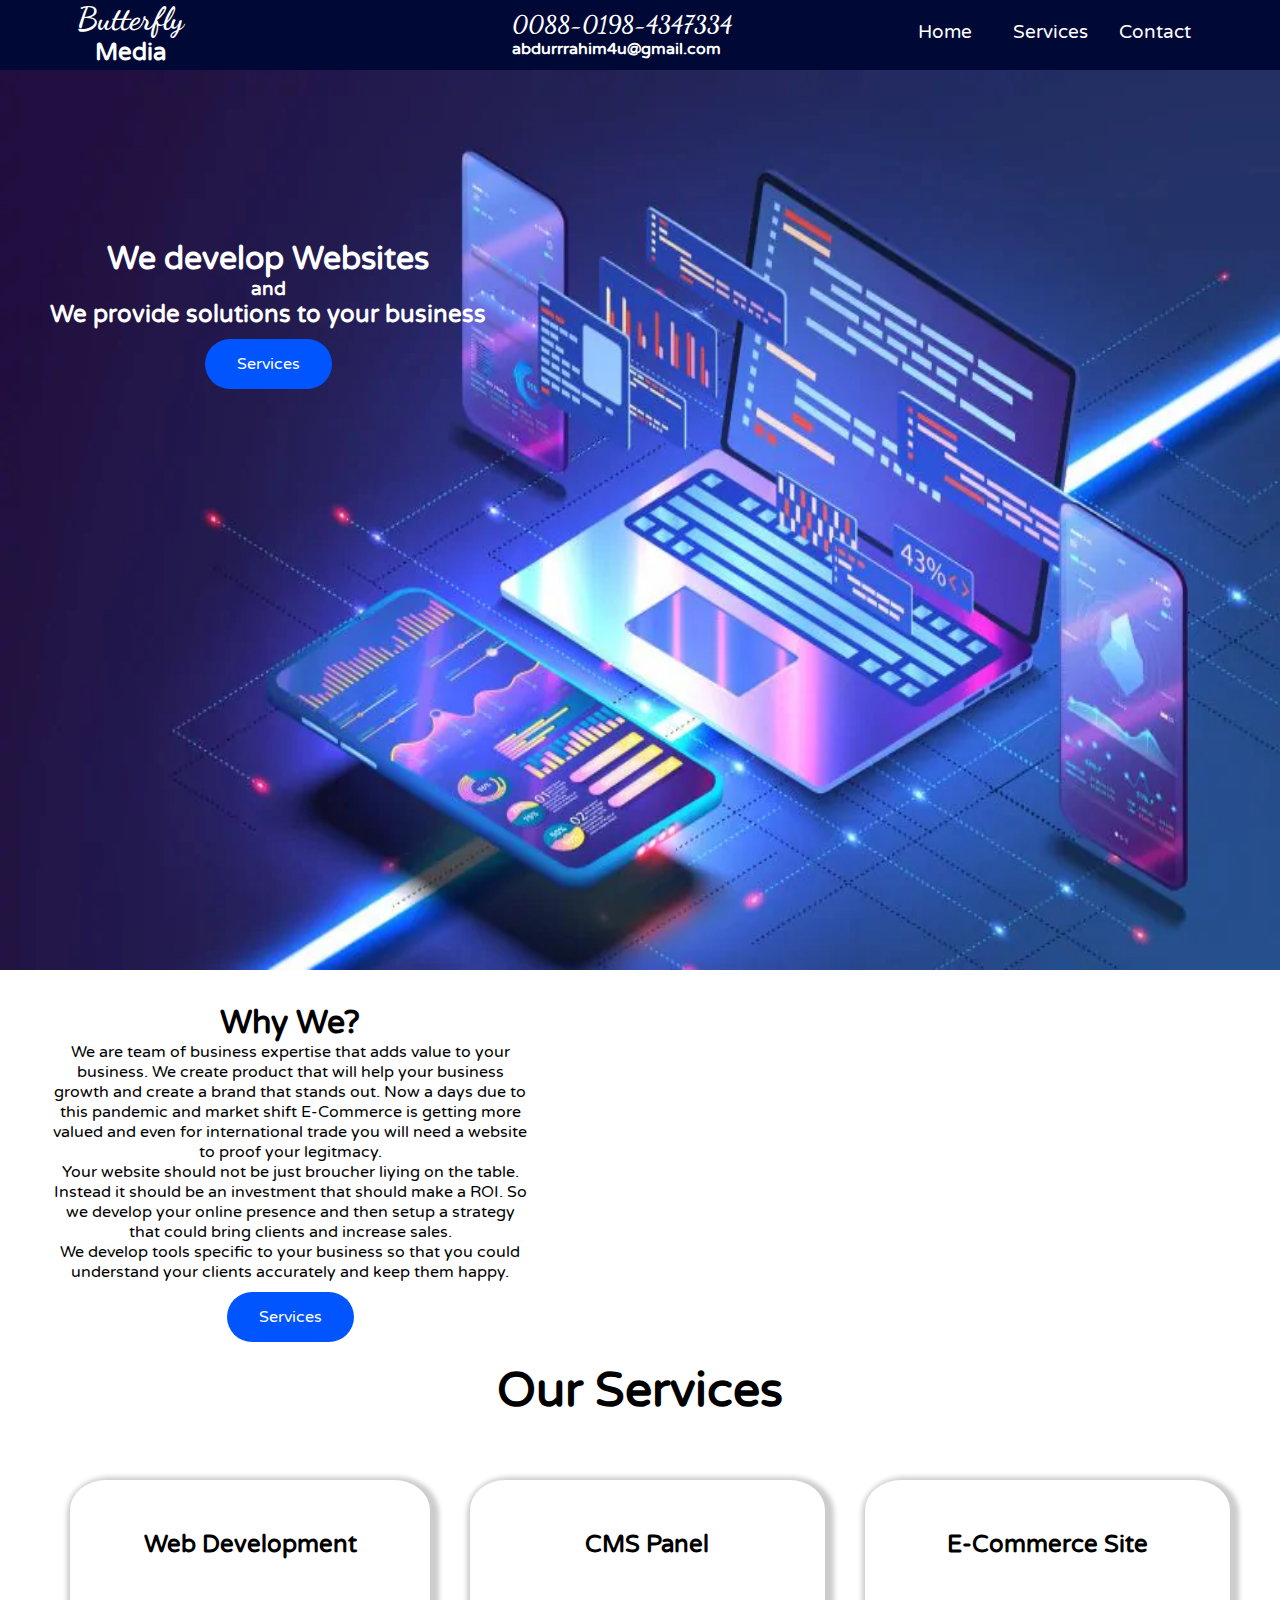
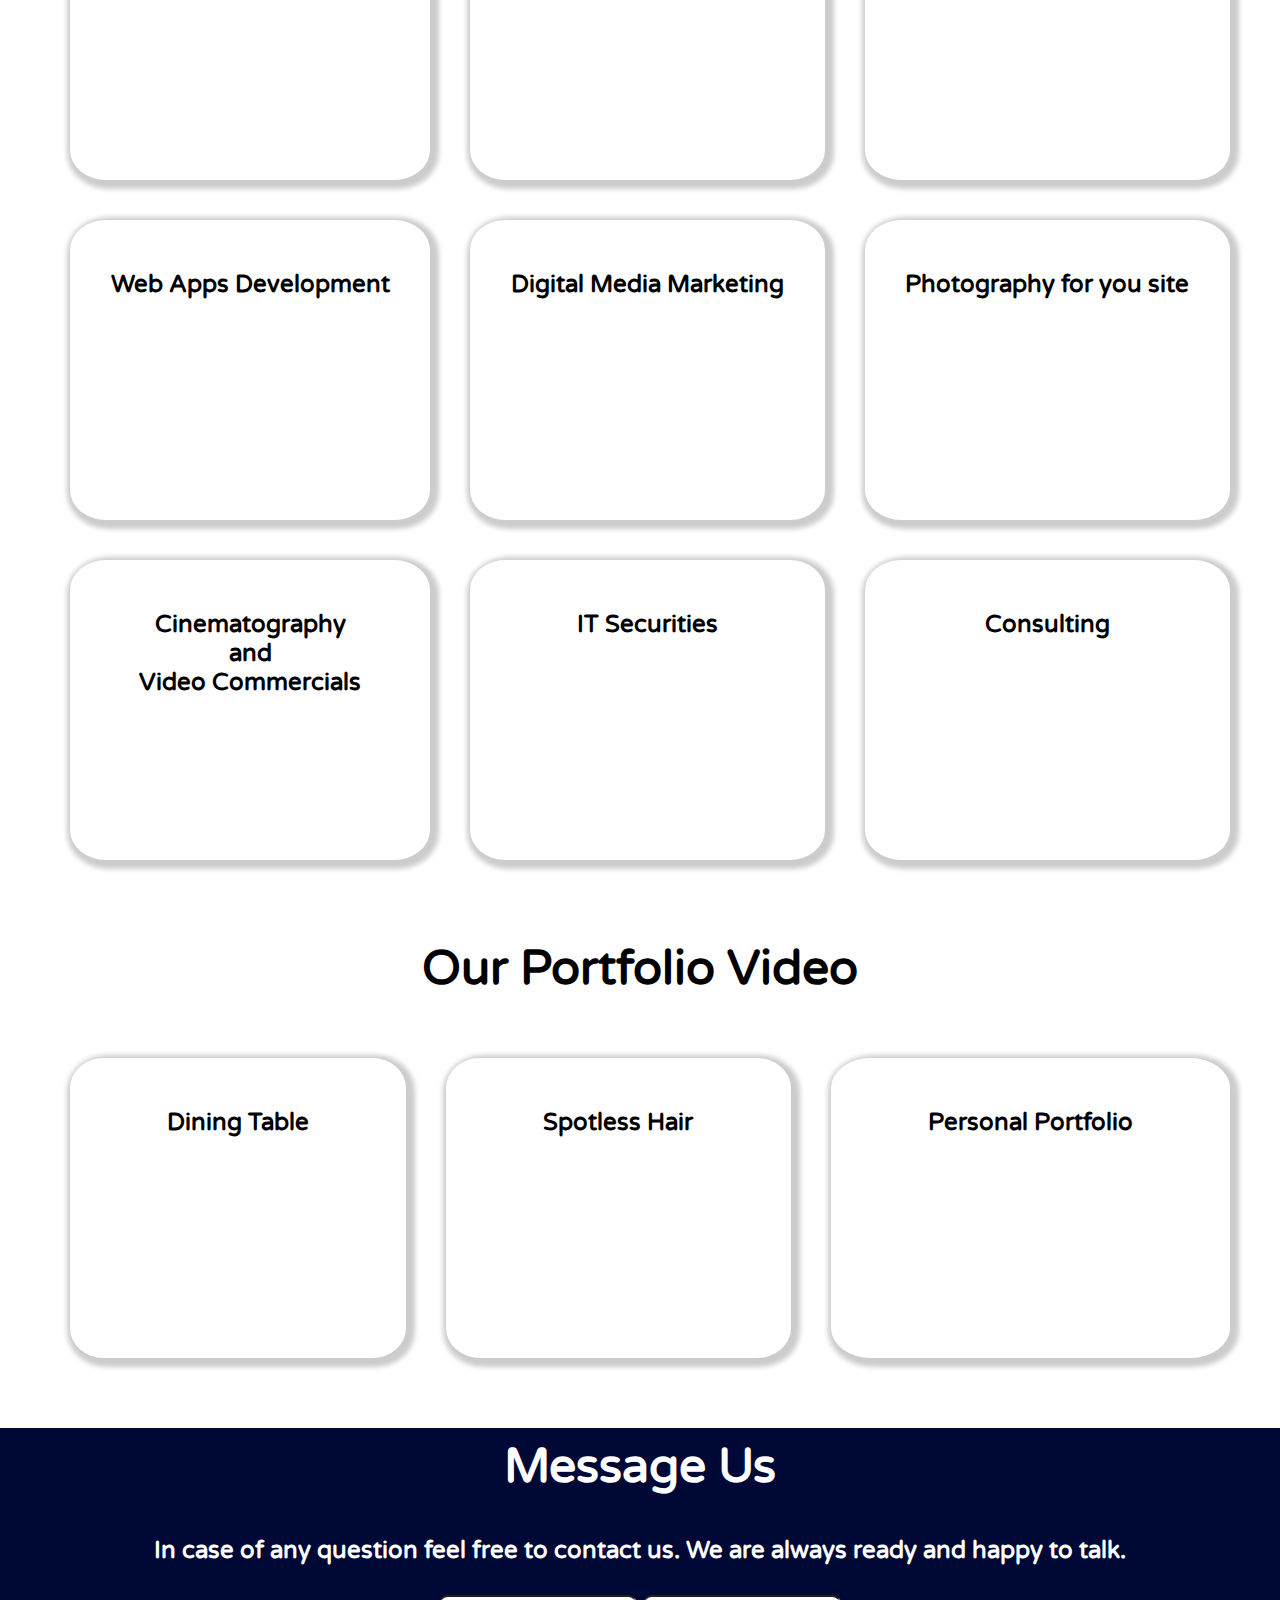
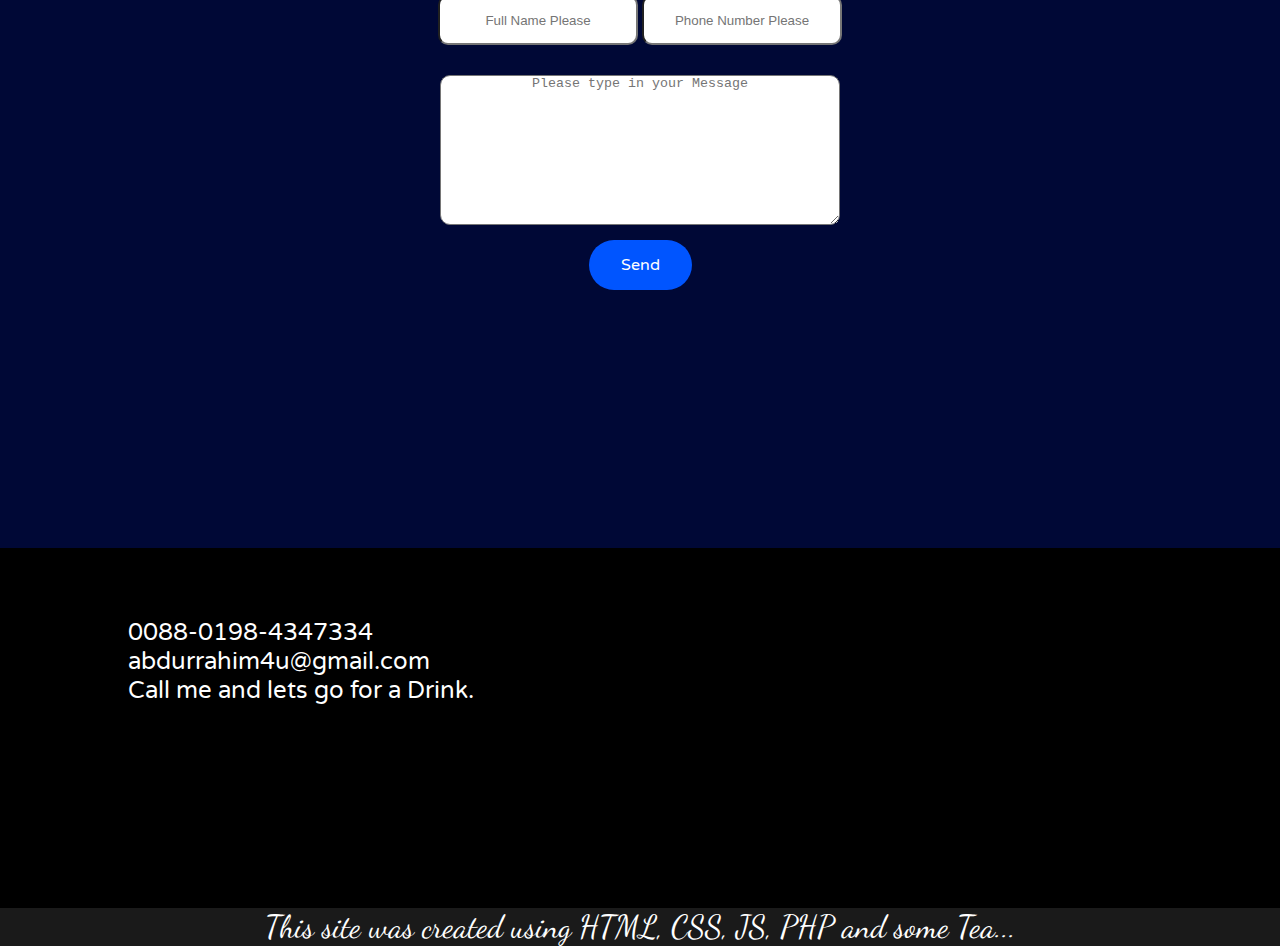
<file: Index.html>
<!DOCTYPE html>
<html lang="en">
<head>	
  <title>Butterfly Media</title>
  <meta charset="utf-8">
  <link rel="stylesheet" href="CSS/Index.css">
  <link rel="preconnect" href="https://fonts.googleapis.com">
  <link rel="preconnect" href="https://fonts.gstatic.com" crossorigin>
  <link href="https://fonts.googleapis.com/css2?family=Dancing+Script&display=swap" rel="stylesheet">
  <link href="https://fonts.googleapis.com/css2?family=Varela+Round&display=swap" rel="stylesheet">
  
  
</head>
<body>

	<div class="Main_Container">
	
		<div class="Header_Container">
			<div class="Company_logo">
				<h1>Butterfly</h1>
				<h2>Media</h2>
			</div>
			<div class="Contact">
				<h1>0088-0198-4347334</h1>
				<h2>abdurrrahim4u@gmail.com</h2>
			</div>
			<div class="Nav_Panel">
				<ul>
					<li><a href="#Cover_Image"></a>Home</li>
					<li><a href="#About_Us"></a>Services</li>
					<li><a href="#Message_Me"></a>Contact</li>
				</ul>
			</div>
		</div>
		
		<div class="Cover_Image" id="Cover_Image">
			<img src="Assets/cover/Web-Development2.webp" alt="Butterfly Media"></img>
			
			<div class="Company_Statement">
				<h1>We develop Websites</h1>
				<h3>and</h3>
				<h2>We provide solutions to your business</h2>
				<button class="actionbutton">Services</button>
			</div>
		</div>
		
		
		
		
		<div class="About_Us" id="About_Us">
			<div class="Content">
				<h1> Why We? </h1>
				<p>We are team of business expertise that adds value to your business.
				We create product that will help your business growth and create a 
				brand that stands out.
				Now a days due to this pandemic and market shift E-Commerce is getting more
				valued and even for international trade you will need a website to proof 
				your legitmacy.</p>
				<p>Your website should not be just broucher liying on the table. Instead it 
				should be an investment that should make a ROI. So we develop your online presence
				and then setup a strategy that could bring clients and increase sales.</p>
				<p>We develop tools specific to your business so that you could understand your clients
				accurately and keep them happy.</p>
				<button class="actionbutton">Services</button>
			</div>
			
			<div class="ContentImg">
			
			</div>
		</div>
		
		<div class="ServicesContent">
			<h1>Our Services</h1>
			
			<div class="Our_Service_Cards">
			
				<div class="Service_card">
				<h2>Web Development</h2>
				</div>
			
				<div class="Service_card">
					<h2>CMS Panel</h2>
				</div>
				
				<div class="Service_card">
					<h2>E-Commerce Site</h2>
				</div>
				
				<div class="Service_card">
					<h2>Web Apps Development</h2>
				</div>
				
				<div class="Service_card">
					<h2>Digital Media Marketing</h2>
				</div>
				
				<div class="Service_card">
					<h2>Photography for you site</h2>
				</div>
				
				<div class="Service_card">
					<h2>Cinematography<br>
					and<br>
					Video Commercials</h2>
				</div>
				
				<div class="Service_card">
					<h2>IT Securities</h2>
				</div>
				
				<div class="Service_card">
					<h2>Consulting</h2>
				</div>
			
			</div>
			
		</div>
		
		<div class="Our_Portfolio">
			<h1>Our Portfolio Video</h1>
			
			<div class="Our_Portfolio_Cards">
			
				<div class="Ourpf_Card">
					<h2>Dining Table</h2>
				</div>
				
				<div class="Ourpf_Card">
					<h2>Spotless Hair</h2>
				</div>
				
				<div class="Ourpf_Card">
					<h2>Personal Portfolio</h2>
				</div>	
				
			</div>
		</div>
		
		
			<div class="Message_Me" id="Message_Me">
				<h1>Message Us</h1>
				<h2>In case of any question feel free to contact us. We are always ready and happy to talk.</h2>
				<form id="" class="" action="">
					
					<input type="text" class="FName" id="FName" placeholder="Full Name Please">
					<input type="text" class="PNumber" id="PNumber" placeholder="Phone Number Please"><br>
					<textarea class="Message" id="Message" placeholder="Please type in your Message"></textarea><br>
				
					<button class="actionbutton">Send</button>

				</form>
		
			</div>
			
	</div>
	
	<div class="FooterContainer">
		<div class="footernote">
			<p>0088-0198-4347334</p>
			<p>abdurrahim4u@gmail.com</p>
			<p>Call me and lets go for a Drink.</p>
		</div>
	</div>
	<div class="Copywright">
		<p>This site was created using HTML, CSS, JS, PHP and some Tea...</p>
	</div>
	

	

	


</body>
</html>
</file>
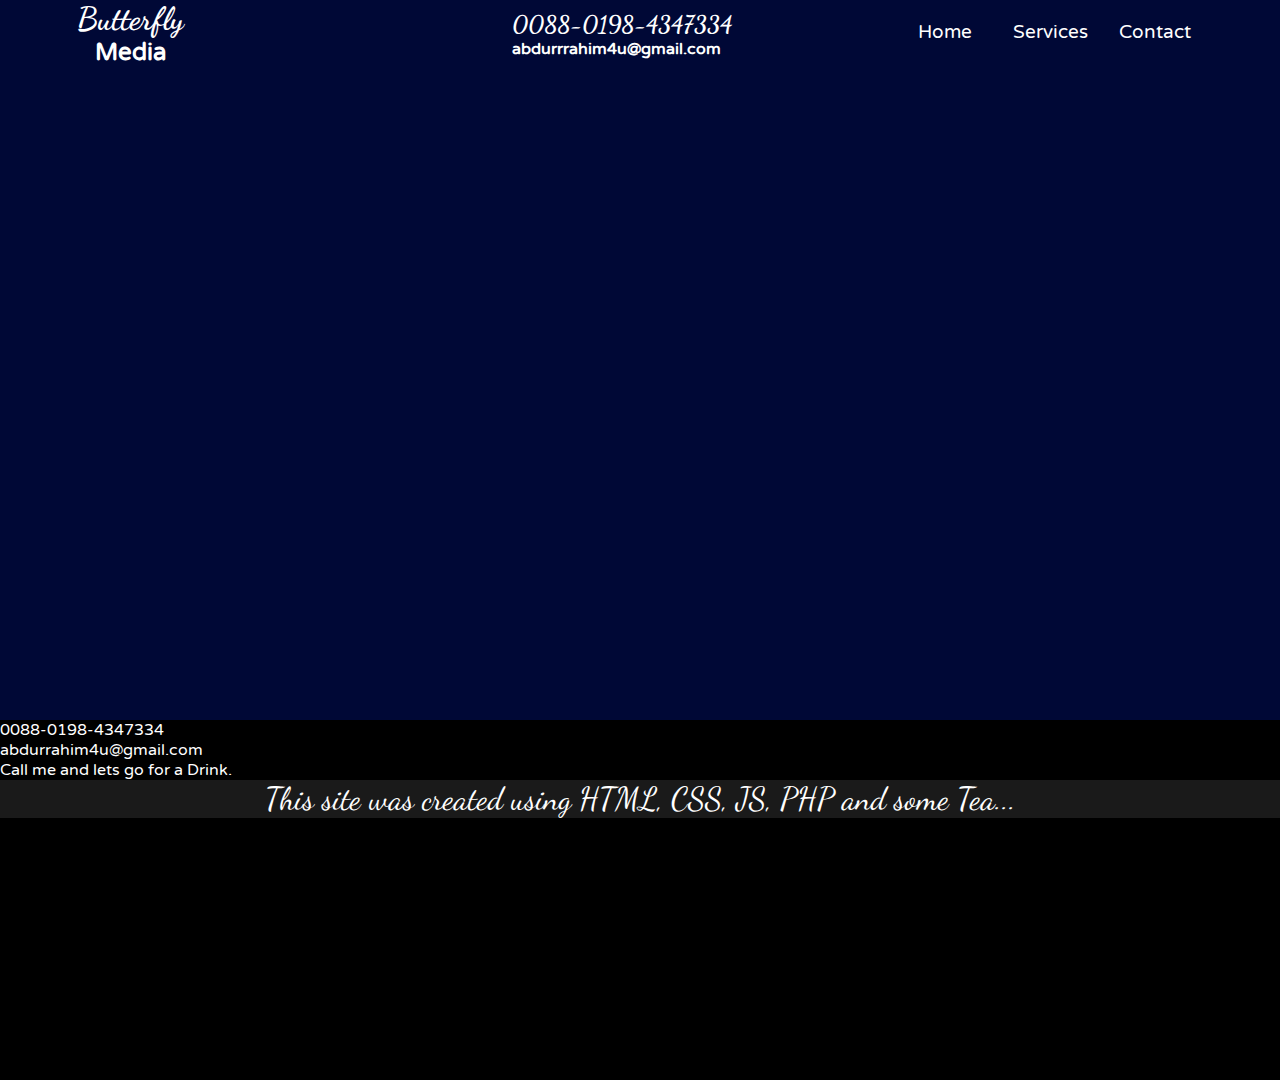
<file: contactme.html>
<!DOCTYPE html>
<html lang="en">
<head>	
  <title>Butterfly Media</title>
  <meta charset="utf-8">
  <link rel="stylesheet" href="CSS/Index.css">
  <link rel="preconnect" href="https://fonts.googleapis.com">
  <link rel="preconnect" href="https://fonts.gstatic.com" crossorigin>
  <link href="https://fonts.googleapis.com/css2?family=Dancing+Script&display=swap" rel="stylesheet">
  <link href="https://fonts.googleapis.com/css2?family=Varela+Round&display=swap" rel="stylesheet">
  
</head>
<body>

		<div class="Main_Container">
		
			<div class="Header_Container">
				<div class="Company_logo">
					<h1>Butterfly</h1>
					<h2>Media</h2>
				</div>
				<div class="Contact">
					<h1>0088-0198-4347334</h1>
					<h2>abdurrrahim4u@gmail.com</h2>
				</div>
				<div class="Nav_Panel">
					<ul>
						<li><a href="#"></a>Home</li>
						<li><a href="#"></a>Services</li>
						<li><a href="#"></a>Contact</li>
					</ul>
				</div>
			</div>
			
			
			
		<!-- 	<div class="Request_Quote">
				<form class="" id="" action="" Method="">
					<label for="">Select service:</label>
					<select>
						<option value="WebDevelopement">Web Developement</option>
						<option value="CMSPanel">CMS Panel</option>
						<option value="E_Commerce_Site">E-Commerce Site</option>
						<option value="Web_Apps_Development">Web Apps Development</option>
						<option value="Digital_Media_Marketing">Digital_Media_Marketing</option>
						<option value="Photography">Photography</option>
						<option value="Cinematography">Cinematography</option>
						<option value="Securities">IT Securities</option>
						<option value="Consultancy">Consultancy</option>	
					</select>
					
					<input type="text" class="" id="" placeholder="Full Name Please">
					<input type="text" class="" id="" placeholder="Company Name Please">
					<input type="text" class="" id="" placeholder="Mobile Number Please">
					<input type="email" class="" id="" placeholder="Email Please">
				
				</form>
			</div> -->
		
		

		
			<div class="Message_Me">
				<h2>In case of any question feel free to contact us. We are always ready and happy to talk.</h2>
				<form id="" class="" action="">
					
					<input type="text" class="" id="" placeholder="Full Name Please">
					<input type="text" class="" id="" placeholder="Phone Number Please">
					<textarea class="" id="" placeholder="Please type in your Message"></textarea>
				
					<button class="SendMessage">Send</button>

				</form>
		
			</div>
			
	
			<div class="FooterContainer">
				<div class="">
					<p>0088-0198-4347334</p>
					<p>abdurrahim4u@gmail.com</p>
					<p>Call me and lets go for a Drink.</p>
				</div>
				<div class="Copywright">
				<p>This site was created using HTML, CSS, JS, PHP and some Tea...</p>
				</div>
			</div>
			
		</div>


</body>
</html>
</file>
<file: CSS/Index.css>
* {
    margin: 0;
    padding: 0;
    box-sizing: border-box;
}
  
.Header_Container{
	position: fixed;
	width: 100%;
	height: 70px;
	background-color: rgba(0, 8, 54, 1);
	/* border: 1px solid red; */
	z-index: 1;
}

.Header_Container h1{
	font-family: 'Dancing Script', cursive;
}

.Header_Container h2{
	font-family: 'Varela Round', sans-serif;
}


.Company_logo{
	position: absolute;
	width: 200px;
	height: 100%;
	/* border: 1px solid yellow; */
	display: inline-block;
	margin-left: 30px;
	text-align: center;
	color: rgba(255, 255, 255, 1);
}

.Contact{
	position: absolute;
	color: white;
	left: 40%;
	top: 10px;
}

.Contact h1{
	font-size: 1.5rem;
}
.Contact h2{
	font-size: 1rem;
}


.Nav_Panel{
	position: absolute;
	/* border: 1px solid green; */
	/* color: rgba(255, 255, 255, 1); */
	height: 100%;
	right: 30px;
	width: 400px;
	text-align: center;
	font-size: 1.2em;
	color: rgba(255, 255, 255, 1);
	font-family: 'Varela Round', sans-serif;
	
}

.Nav_Panel ul {
	list-style: none;
	height: 100%;
	text-align: center;
}

.Nav_Panel li{
	position: relative;
	text-decoration: none;
	list-style: none;
    display: inline-block;
	width: 100px;
	height: 100%;
	padding-top: 20px;
}
.Nav_Panel li:hover{
	background-color: rgba(0, 85, 255,1);
	transition: 500ms;
}

.Cover_Image{
	position: relative;
	top: 70px;
	
}
.Cover_Image img{
	width: 100%;
	height: 100vh;
	
}
.Company_Statement{
	position: absolute;
	top: 70px;
	transform: translate(50px, 100px);
	color: rgba(255, 255, 255, 1);
	text-align: center;
	font-family: 'Varela Round', sans-serif;
}
.actionbutton{
	background-color: rgba(0, 85, 255,1);
	border: none;
	border-radius: 25px;
	color: white;
	margin: 10px;
	padding: 15px 32px;
	text-align: center;
	text-decoration: none;
	display: inline-block;
	font-size: 16px;
	font-family: 'Varela Round', sans-serif;
}
.actionbutton:hover{
	background: rgba(0, 0, 0, 1);
	transition: 500ms;
}

.About_Us{
	font-family: 'Varela Round', sans-serif;
	position: relative;
	top: 100px;
	display: grid;
	grid-template-columns: 40% 40%;
	margin: 0px 30px 0px 50px;
	text-align: center;
	margin-bottom: 100px;
}

.ServicesContent h1{
	font-family: 'Varela Round', sans-serif;
	position: relative;
	text-align: center;
	top: 10px;
	font-size: 3em;
}

.Our_Service_Cards{
	font-family: 'Varela Round', sans-serif;
	position: relative;
	top: 50px;
	display: grid;
	grid-template-columns: auto auto auto;
	margin: 0px 30px 0px 50px;
	text-align: center;
	margin-bottom: 100px;
}

.Service_card{
	border-radius: 10%;
	box-shadow: 3px 3px 5px 6px #ccc;
	height: 300px;
	margin: 20px;
}

.Service_card h2{
	margin-top: 50px;
}

.Service_card:hover{
	box-shadow: 3px 3px 5px 6px red;
	transition: 500ms;
}

/* Portfolio */


.Our_Portfolio h1{
	font-family: 'Varela Round', sans-serif;
	position: relative;
	text-align: center;
	top: 10px;
	font-size: 3em;
}

.Our_Portfolio_Cards{
	font-family: 'Varela Round', sans-serif;
	position: relative;
	top: 50px;
	display: grid;
	grid-template-columns: auto auto auto;
	margin: 0px 30px 0px 50px;
	text-align: center;
	margin-bottom: 100px;
}

.Ourpf_Card{
	border-radius: 10%;
	box-shadow: 3px 3px 5px 6px #ccc;
	height: 300px;
	margin: 20px;
}

.Ourpf_Card h2{
	margin-top: 50px;
}

.Ourpf_Card:hover{
	box-shadow: 3px 3px 5px 6px red;
	transition: 500ms;
}

.Message_Me{
	width: 100%;
	height: 80vh;
	background-color: rgba(0, 8, 54, 1);
	color: rgba(255, 255, 255, 1);
	text-align: center;
	font-family: 'Varela Round', sans-serif;
	top: 100px;
	
}
.Message_Me h1{
	font-family: 'Varela Round', sans-serif;
	position: relative;
	text-align: center;
	top: 10px;
	font-size: 3em;
	margin-bottom: 50px;
}
.FName{
	border-radius: 10px;
	width: 200px;
	height: 50px;
	text-align: center;
	margin-top: 30px;
	margin-bottom: 30px;
}
.PNumber{
	border-radius: 10px;
	width: 200px;
	height: 50px;
	text-align: center;
	margin-bottom: 30px;
}
.Message{
	border-radius: 10px;
	width: 400px;
	height: 150px;
	text-align: center;
}
.FooterContainer{
	position: relative;
	width: 100%;
	height: 40vh;
	background-color: rgba(0,0,0,1);
	color: rgba(255, 255, 255, 1);
	font-family: 'Varela Round', sans-serif;
}
.footernote{
	position: absolute;
	top: 70px;
	left: 10%;
	font-size: 1.5em;
}
.Copywright{
	position: relative;
	text-align: center;
	font-family: 'Dancing Script', cursive;
	font-size: 2em;
	background-color: rgba(26, 26, 26,1);
	color: rgba(255, 255, 255, 1);
}
</file>
